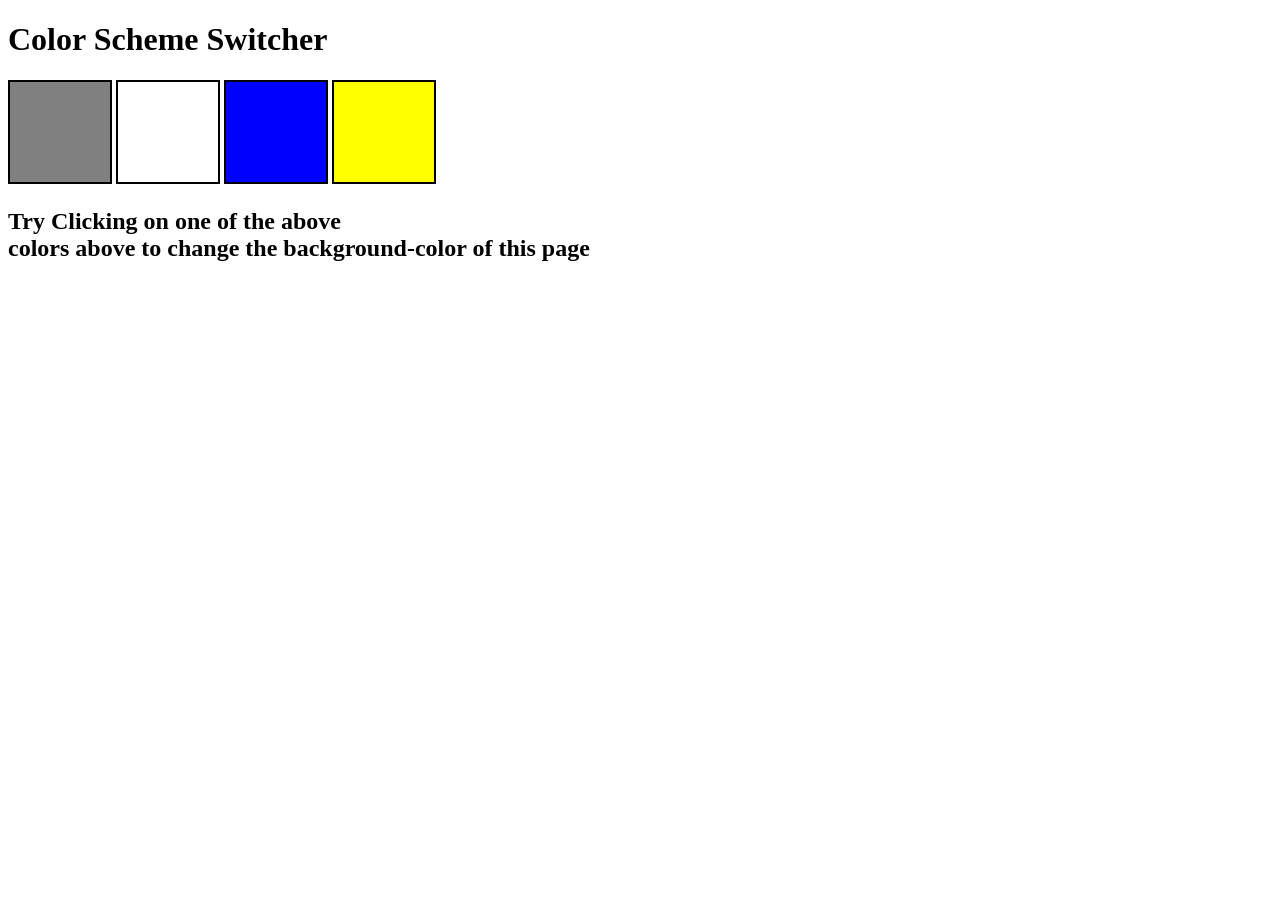
<file: 01_color-Changer/index.html>
<!DOCTYPE html>
<html lang="en">
<head>
    <meta charset="UTF-8">
    <meta name="viewport" content="width=device-width, initial-scale=1.0">

    <link rel="stylesheet" href ="style.css">
    <title>JavaScript Background Color Switcher</title>
</head>
<body>
    <div class="canva">
        <h1> Color Scheme Switcher</h1>
       
         <span class=" button" id="grey"></span>
          <span class=" button" id="white"></span>
           <span class=" button" id="blue"></span>
            <span class=" button" id="yellow"></span>

            <h2> Try Clicking on one of the above <span> colors above to change the background-color of this page</span></h2>
    </div>

    <script src=" color.js"></script>

    
</body>
</html>
</file>
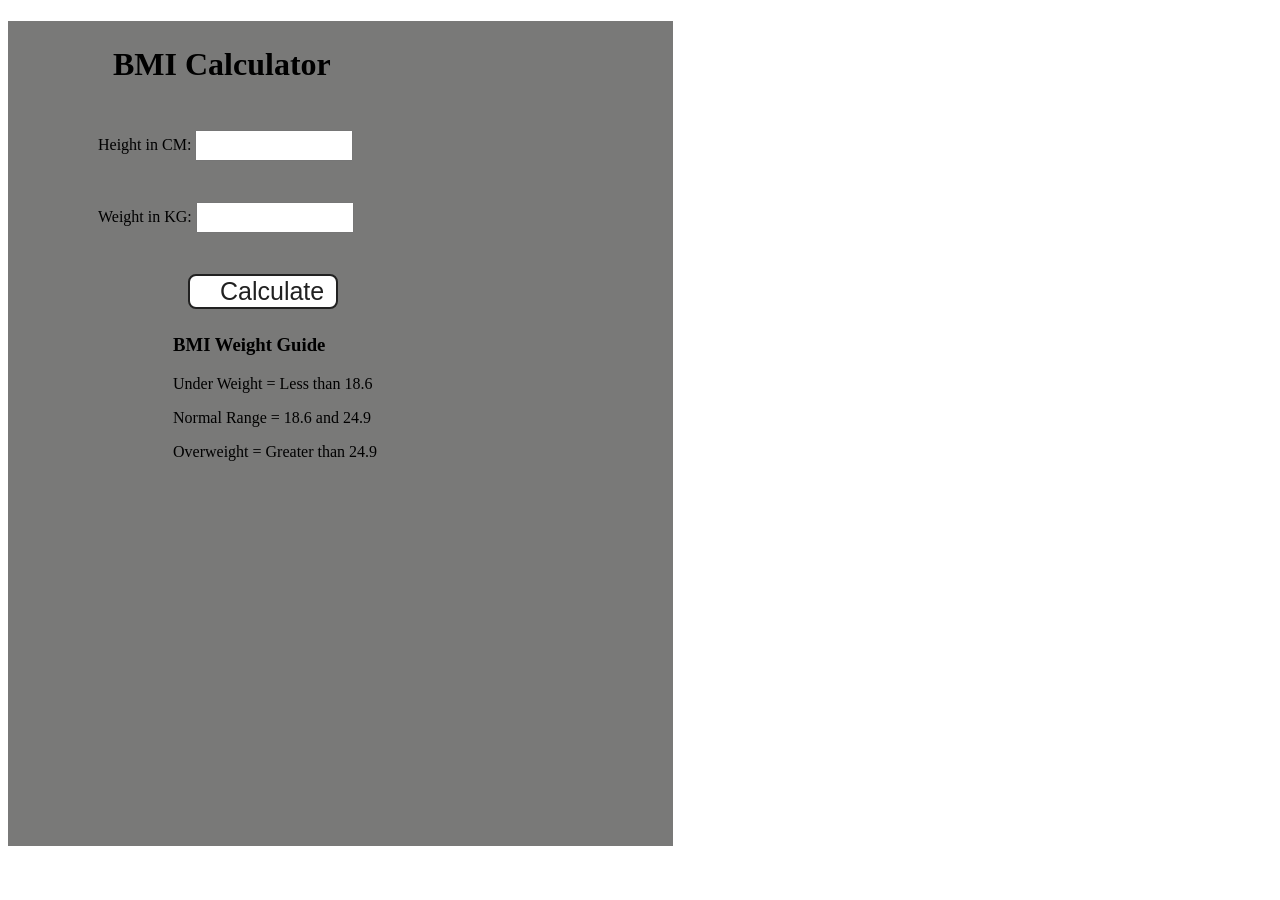
<file: 02_BMI_Calculator/index.html>
<!DOCTYPE html>
<html lang="en">
<head>
    <meta charset="UTF-8">
    <meta name="viewport" content="width=device-width, initial-scale=1.0">
    <title>Document</title>
    <link rel="stylesheet" href ="style.css">
</head>
<body>

    <div class="container">
    <h1> BMI Calculator</h1>

    <form>
        <p> <label> Height in CM:</label>
        <input type="text" id="height" /></p>
        <p> <label> Weight in KG:</label>
        <input type="text" id="weight" /></p>
         <button>Calculate</button>
         <div id="results"></div>
        <div id="weight-guide">
          <h3>BMI Weight Guide</h3>
          <p>Under Weight = Less than 18.6</p>
          <p>Normal Range = 18.6 and 24.9</p>
          <p>Overweight = Greater than 24.9</p>
          </div>
    </form>
    </div>
    <script src="script.js"></script>
</body>

</html>
</file>
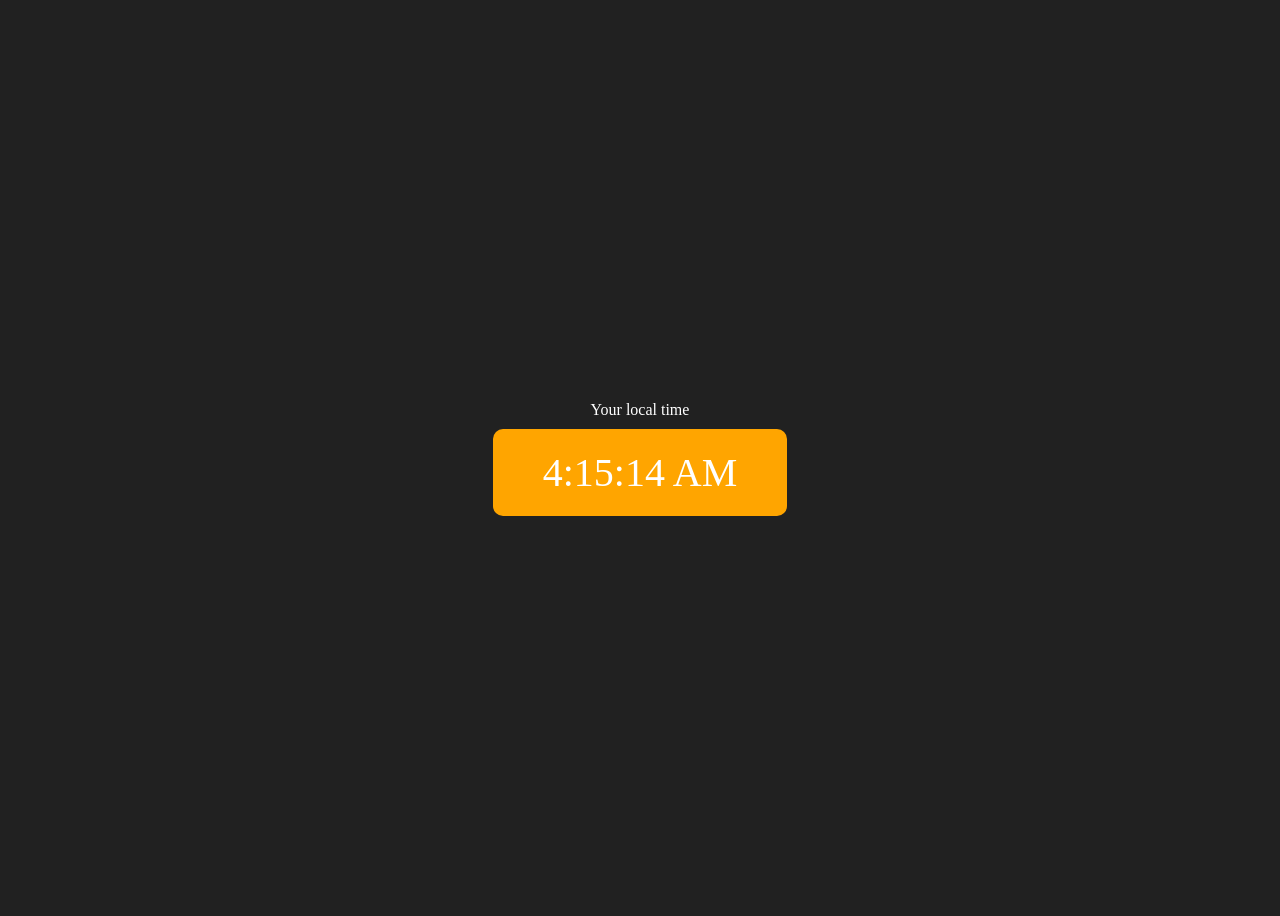
<file: 03_Digital_Clock/index.html>
<!DOCTYPE html>
<html lang="en">
<head>
    <meta charset="UTF-8">
    <meta name="viewport" content="width=device-width, initial-scale=1.0">
    <meta http-equiv="X-UA-Compatible" content="ie=edge" />
    <link rel="stylesheet"  href="style.css" />
    <title>Digital clock</title>
</head>
<body>
    <div class=" center">
    <div id="banner"><span>Your local time</span></div>
    <div id="clock"> </div>
    </div>
    <script src="script.js"></script>
</body>
</html>
</file>
<file: 01_color-Changer/style.css>
html{
    margin: 0;
}

span{
    display:block
}

.canvas{
    margin: 100px auto 100px;
    width: 80%;
    text-align: center;
}

.button{
    width:100px;
    height: 100px;
    border: solid black 2px;

    display: inline-block;
}

#grey{
    background-color: grey;
}
#white{
    background-color: white;
}
#blue{
    background-color: blue;
}
#yellow{
    background-color: yellow;
}
</file>
<file: 02_BMI_Calculator/style.css>
.container {
  width: 575px;
  height: 825px;

  background-color: #797978;
  padding-left: 90px;
 
  
}
#height,
#weight {
  width: 150px;
  height: 25px;
  margin-top: 25px;
}

#weight-guide {
  margin-left: 75px;
  margin-top: 25px;
}

#results {
  font-size: 35px;
  margin-left: 90px;
  margin-top: 20px;
  color: rgb(241, 241, 241);
}

button {
  width: 150px;
  height: 35px;
  margin-left: 90px;
  margin-top: 25px;
  background-color: #fff;
  padding: 1px 30px;
  border-radius: 8px;
  color: #212121;
  text-decoration: none;
  border: 2px solid #212121;
  box-shadow: #212121;

  font-size: 25px;
}

h1 {
  padding-left: 15px;
  padding-top: 25px;
  
}
</file>
<file: 03_Digital_Clock/style.css>
body{
    background-color: #212121;
    color:#fff;
}
.center{
    display:flex;
    height:100vh;
    justify-content: center;
    align-items: center;
    flex-direction : column;
}

#clock{
    font-size : 40px;
    background-color: orange;
    padding: 20px 50px;
    margin-top: 10px;
    border-radius: 10px;
}
</file>
